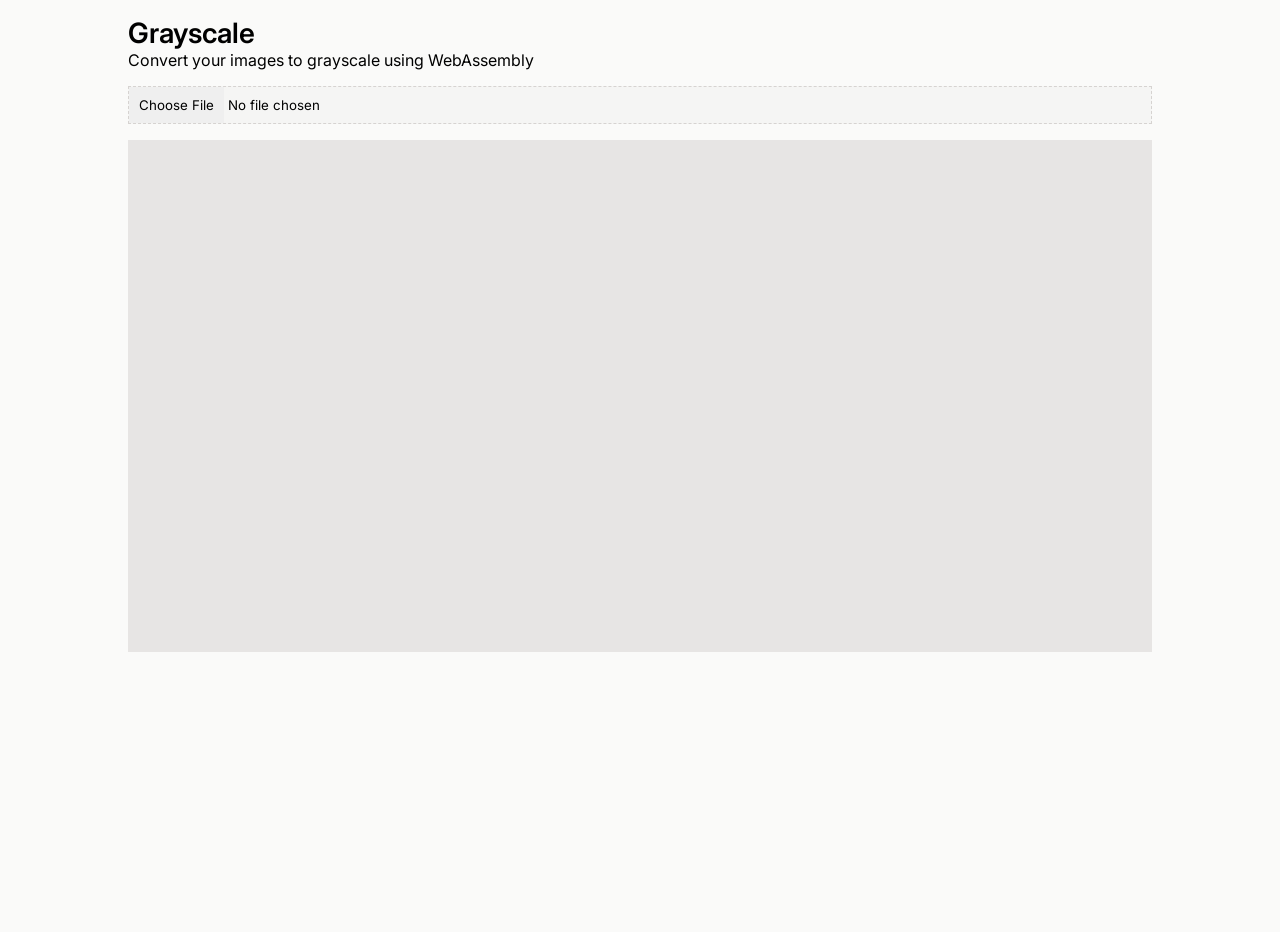
<file: examples/pixelc/web/index.html>
<!doctype html>
<head>
    <link rel="stylesheet" href="styles.css" />
</head>
<html>
    <body>
        <main>
            <p class="head">Grayscale</p>
            <p class="desc">
                Convert your images to grayscale using WebAssembly
            </p>

            <div class="cont">
                <input type="file" id="upload" name="upload" />
                <canvas id="canvas"></canvas>
            </div>
            <script src="main.js" defer></script>
        </main>
    </body>
</html>
</file>
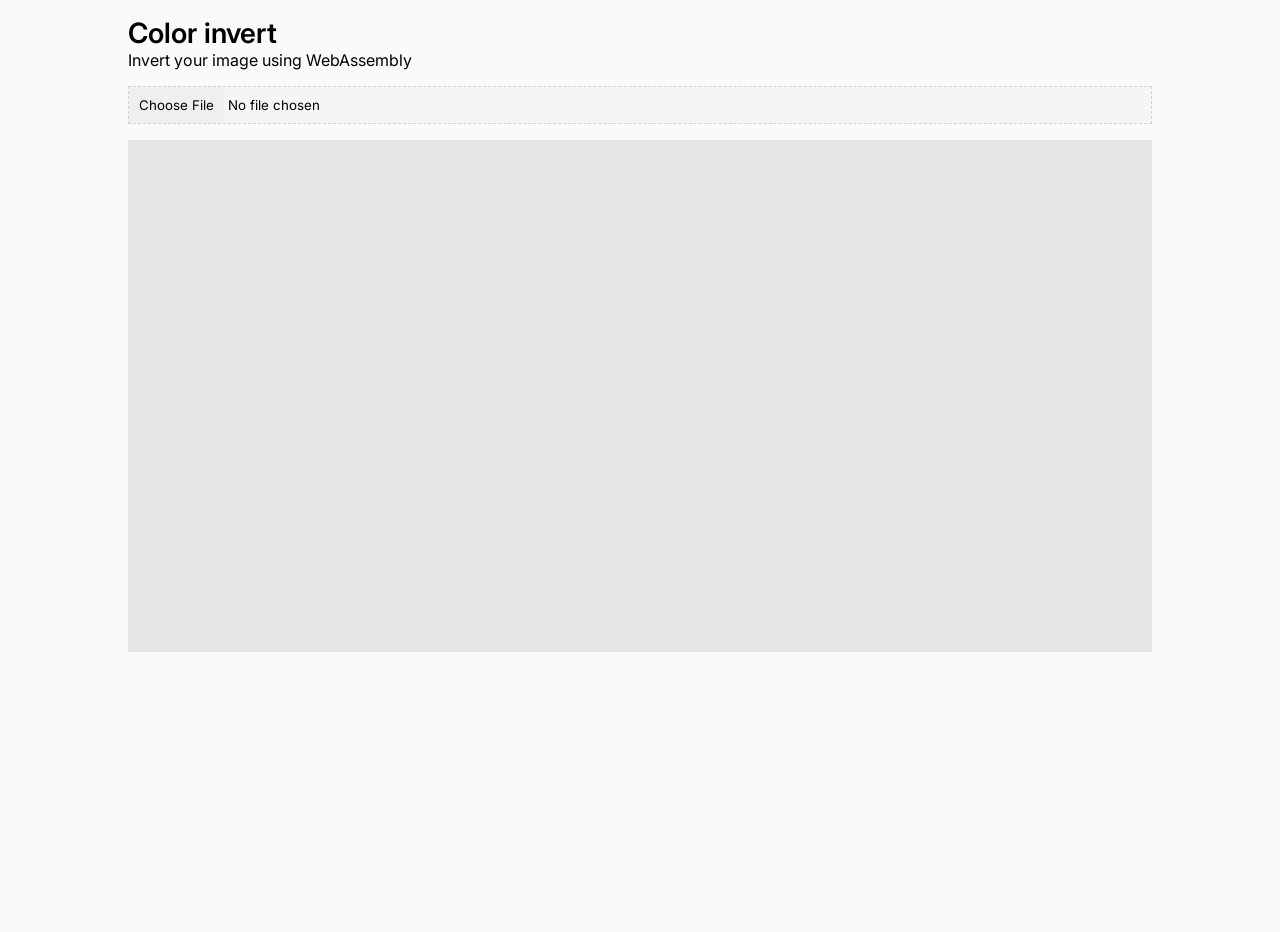
<file: examples/pixelc/web/neg.html>
<!doctype html>
<head>
    <link rel="stylesheet" href="styles.css" />
</head>
<html>
    <body>
        <main>
            <p class="head">Color invert</p>
            <p class="desc">
                Invert your image using WebAssembly
            </p>

            <div class="cont">
                <input type="file" id="upload" name="upload" />
                <canvas id="canvas"></canvas>
            </div>
            <script src="neg.js" defer></script>
        </main>
    </body>
</html>
</file>
<file: examples/pixelc/web/styles.css>
@import url("https://fonts.googleapis.com/css2?family=Inter:ital,opsz,wght@0,14..32,100..900;1,14..32,100..900&display=swap");

:root {
    --surface-0: #fafaf9;
    --surface-1: #f5f5f4;
    --surface-2: #e7e5e4;

    --border-1: #d6d3d1;
    --border-2: #a8a29e;

    --text-1: #1c1917;
    --text-2: #78716c;
    --text-3: #a8a29e;

    --primary: #1c1917;
    --secondary: #f5f5f4;

    --success: #16a34a;
    --warning: #d97706;
}

* {
    margin: 0;
    padding: 0;
    font-family: "Inter", sans-serif;
}

body {
    box-sizing: border-box;
    height: 100vh;
    background-color: var(--surface-0);
}

main {
    height: 100%;
    width: 80%;
    margin: 0 auto;
    padding: 1rem;
}

.head {
    font-weight: 600;
    font-size: 1.75rem;
}

.cont {
    padding-top: 1rem;
    display: flex;
    flex-direction: column;
    gap: 1rem;
}

#upload {
    background-color: var(--surface-1);
    border: 1px dashed var(--border-1);
}

#upload::file-selector-button {
    border: none;
    font-family: "Inter", sans-serif;
    padding: 10px;
}

canvas {
    width: 100%;
    background-color: var(--surface-2);
}
</file>
